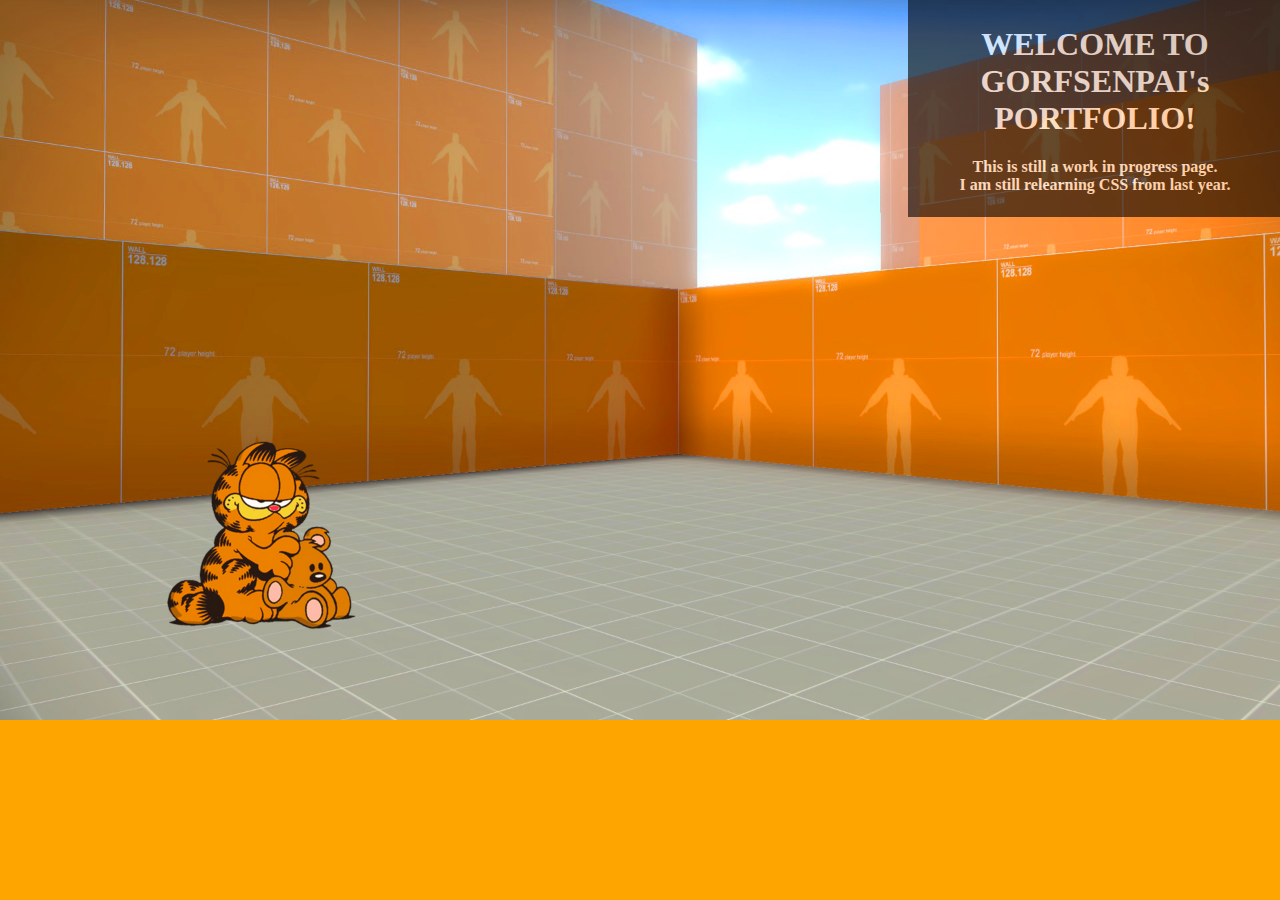
<file: index.html>
<!DOCTYPE html>

<html>
	<head>
		<title>gorfsenpai's portfolio</title>
		<link rel="stylesheet" href="css/style.css">
	</head>
	
	<body>
		<div class="rightside_div">
			<h1 class="div_text"><b>WELCOME TO GORFSENPAI's PORTFOLIO!<b></h1>
			<p class="div_text"> This is still a work in progress page.<br> I am still relearning CSS from last year.</p>
		</div>
	</body>
</html>
</file>
<file: css/style.css>
body {
	background-image: url("images/website_bg.png");
	background-repeat: no-repeat;
	background-attachment: right;
	background-color: orange;
	background-size: cover;
}

.rightside_div {
	background-color: black;
	opacity: 0.6;
	position:right;
	margin-left: 900px;
	margin-right: -10px;
	margin-top: -10px;
	margin-bottom: auto;
	color: white;
	text-align: center;
	padding: .5%;
}

.div_text {
	text-opacity: 100%;
}
</file>
